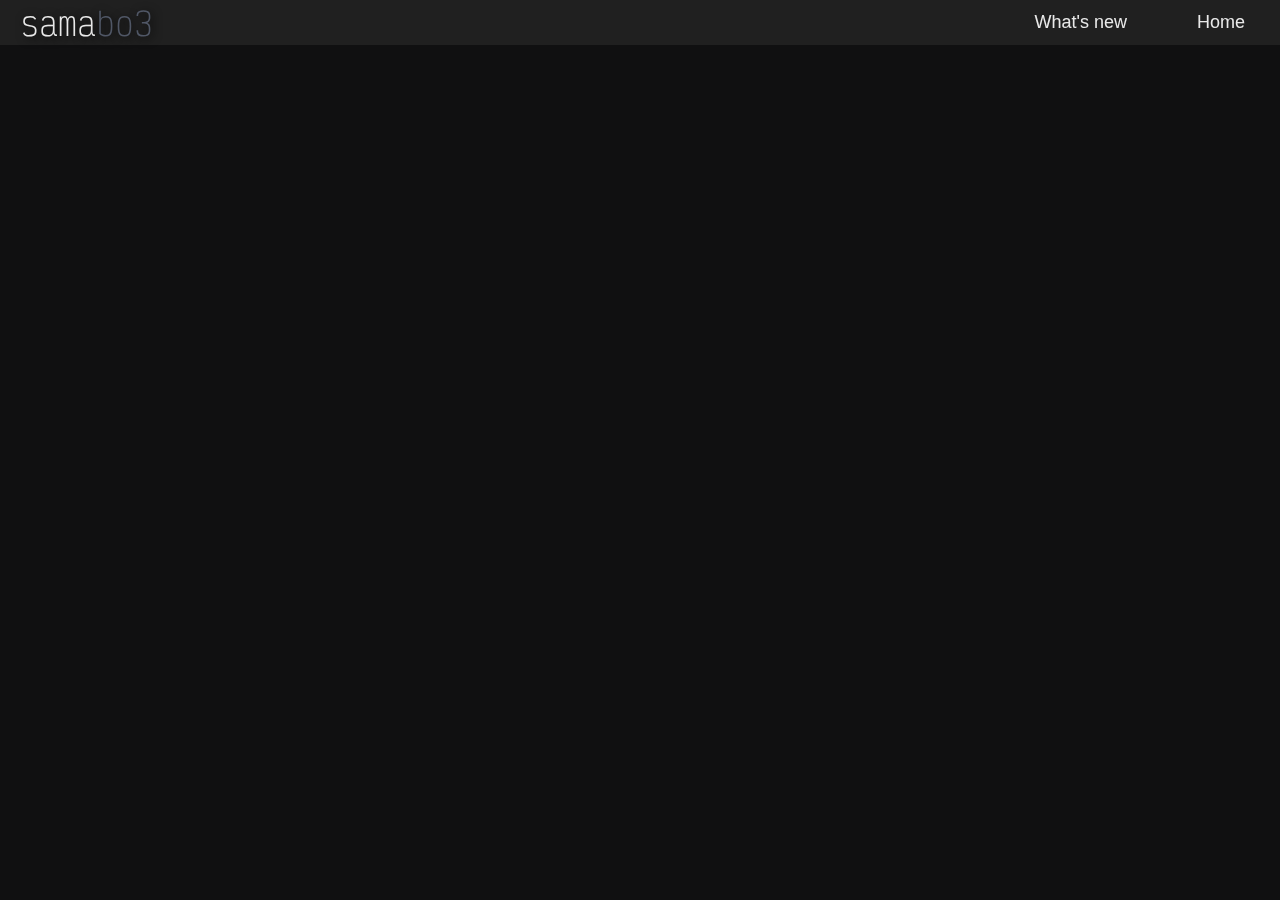
<file: html/whatsnew/index.html>
<html>
    <head> 
        <meta charset="UTF-8" />
        <meta name="viewport" content="width=device-width, initial-scale=1.0">
        <title>News</title>
        <link rel="icon" type="image/x-icon" href="/images/favicon.ico">
        <link rel="stylesheet" href="../../css/homepage.css">
        <link rel="stylesheet" href="../../css/style.css">
        <link rel="stylesheet" href="../../css/animation.css">
        <link href="https://fonts.googleapis.com/css2?family=Montserrat&family=Victor+Mono:wght@100&family=Raleway:wght@100:wght@100&display=swap" rel="stylesheet">
    </head>
    <body>
        <div class="navbar">
            <h1 class="logo">sama<span>bo3</span></h1>
            <ul>
                <li><a href="../whatsnew/index.html">What's new</a></li>
                <li><a href="../index.html">Home</a></li>
            </ul>
        </div>
    </body>
</html>
</file>
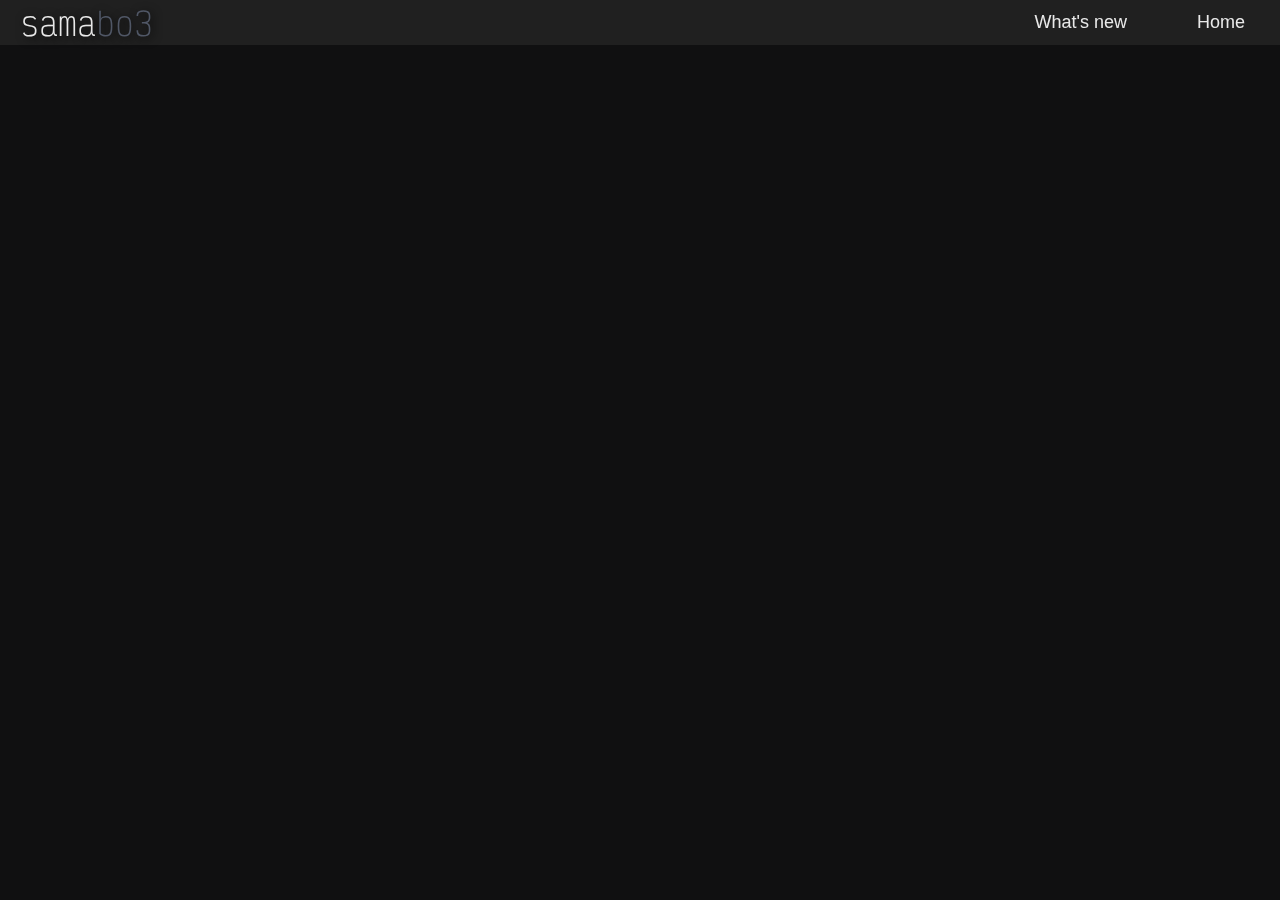
<file: news.html>
<html>
    <head> 
        <meta charset="UTF-8" />
        <meta name="viewport" content="width=device-width, initial-scale=1.0">
        <title>News</title>
        <link rel="icon" type="image/x-icon" href="/images/favicon.ico">
        <link rel="stylesheet" href="css/homepage.css">
        <link rel="stylesheet" href="css/style.css">
        <link rel="stylesheet" href="css/animation.css">
        <link href="https://fonts.googleapis.com/css2?family=Montserrat&family=Victor+Mono:wght@100&family=Raleway:wght@100:wght@100&display=swap" rel="stylesheet">
    </head>
    <body>
        <div class="navbar">
            <h1 class="logo">sama<span>bo3</span></h1>
            <ul>
                <li><a href="news.html">What's new</a></li>
                <li><a href="index.html">Home</a></li>
            </ul>
        </div>
    </body>
</html>
</file>
<file: css/style.css>
:root{
    --color-primary: #202020;
    --color-white: #e9e9e9;
    --color-gray: #505766;
    --color-black: #141d28;
    --color-black-1: #212b38;
    --color-primary-alt: #2e2e2e;
}

body{
    margin: 0;
    background-color: #101011;
}

.navbar{
    background-color: var(--color-primary);
    height: 5vh;
    width: 100%;
    z-index: 1000;
    position: fixed;
    display: flex;
    align-items: center;
    justify-content: space-between;
}

.logo{
    font-family: 'Victor Mono', monospace;
    font-weight: 100;
    color: var(--color-white);
    text-shadow: 2px 2px 10px black;
    padding: 20px;
    font-size: 3.5vh
}

.logo span{
    color: var(--color-gray);
}

.navbar ul{
    font-family: 'Gill Sans', 'Gill Sans MT', Calibri, 'Trebuchet MS', sans-serif;
    list-style: none;
    display: flex;
}

.navbar ul li{
    padding: 0;
    position: relative;
}

.navbar ul li a{
    color: var(--color-white);
    text-decoration: none;
    font-size: 2vh;
    transition: all 0.3s;
    padding: 13px 35px 13px 35px;
}

.navbar ul li a:hover{
    background-color: var(--color-primary-alt);
}

.dropdown{
    display: none;
}

.navbar ul li:hover .dropdown{
    position: absolute;
    display: block;
    left: 0;
    top: 3.6vh;
    border-radius: 0px 0px 10px 10px;
    background-color: var(--color-primary-alt);
}

.navbar ul li:hover .dropdown ul{
    display: block;
}

.dropdown-content{
    width: 150px;
    padding: 13px 10px 13px 10px;
}

.dropdown ul a{
    display: block;
    padding-block: 10px;
    font-size: 2vh;
    border-radius: 2vh;
    background-color: var(--color-primary-alt);
    border-color: var(--color-primary-alt);
}

.dropdown ul li:hover{
    border-color: var(--color-primary);
    background-color: var(--color-primary);
    transition: all 0.3s;
}

.home{
    color: var(--color-white);
    font-family: 'Montserrat', sans-serif;
}

.wlc{
    z-index: 3;
    text-align: center;
    font-size: 5vh;
    padding-top: 20vh;
    padding-left: 3vw;
    letter-spacing: 3vw;
}
</file>
<file: css/animation.css>
:root {
    --bg-color: hsl(49 37% 94%);
    --typewriterSpeed: 6s;
    --typewriterCharacters: 24;
  }
  
.wlc {
  opacity: 0;
  transform: translateY(3rem);
  animation: fadeInUp 3s ease 0.25s forwards;
}

.container{
  opacity: 0;
  transform: translateY(3rem);
  animation: fadeInUp 3s ease 0.25s forwards;
}


@keyframes typewriter {
  to {
    left: 100%;
  }
}
  
@keyframes blink {
  to {
    background: transparent;
  }
}
  
@keyframes fadeInUp {
  to {
    opacity: 1;
    transform: translateY(0);
  }
}
</file>
<file: css/homepage.css>
body{
    margin: 0;
}

#animated-dot-bg{
    z-index: 1;
    margin: 0;
    height: 100%;
    width: 100%;
}
</file>
